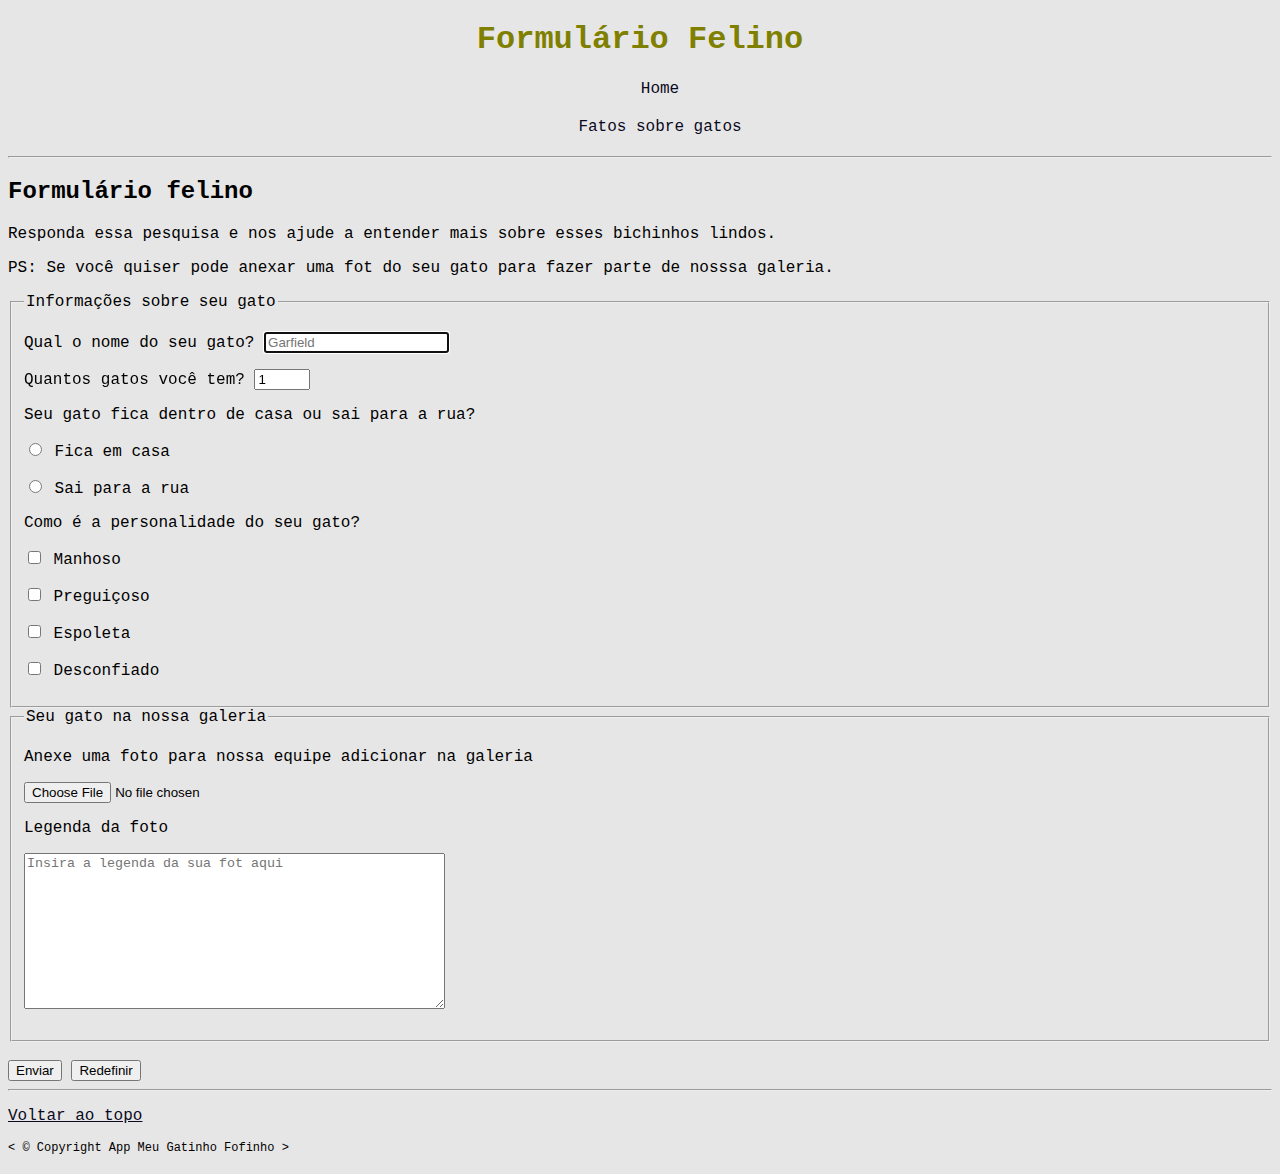
<file: formulario_felino.html>
<!DOCTYPE html>
<html lang="pt-br">
<head>
    <title>Formulário Felino</title>
    <meta charset="UTF-8">
    <meta name="autor" content="Vania Godoy">
    <meta name="assunto" content="Formulário de pesquisa sobre gatos">
    <link rel="icon" href="./img/transferir.png" type="image/x-icon">
    <link rel="stylesheet" href="estilos.css" type="text/css">
</head>
<body>
    <header>
        <h1>Formulário Felino</h1>
        <nav aria-label="navegação primaria">
         <ul id="lista">
            <li>
                <a href="./index.html">Home</a>
            </li>
            <li>
                <a href="./index.html" id="#fatos">Fatos sobre gatos</a>
            </li>
         </ul>
        </nav>
        <hr>
    </header>    
    <main>
        <article id="formulario">
            <h2>Formulário felino</h2>
            <p>Responda essa pesquisa e nos ajude a entender mais sobre esses bichinhos lindos.</p>
            <p>PS: Se você quiser pode anexar uma fot do seu gato para fazer parte de nosssa galeria.</p>
            <form action="https://formspree.io/f/mwkjreqj" method="POST">
                <fieldset>
                    <legend>
                        Informações sobre seu gato
                    </legend>
                    <p>
                    <label for="nomeGato">Qual o nome do seu gato?</label>
                    <input type="text" name="nomeG
                    ato" id="nomeGato" placeholder="Garfield" autocomplete="on" required autofocus>
                    </p>
                    <p>
                    <label for="idadeGato">Quantos gatos você tem?</label>
                    <input type="number" name="idadeGato" id="idadeGato" min="1" max="30" step="1" value="1" required>
                    </p>
                    <p>Seu gato fica dentro de casa ou sai para a rua?</p>
                    <p>
                        <input type="radio"
                        name="casaRua" id="casa" value="casa">
                        <label for="casa">Fica em casa</label>
                    </p>
                    <p>
                        <input type="radio"
                        name="casaRua" id="rua" value="rua">
                        <label for="rua">Sai para a rua</label>
                    </p>
                    <p>Como é a personalidade do seu gato?</p>
                    <p>
                        <input type="checkbox" name="personalidade" id="manhoso">
                        <label for="manhoso">Manhoso</label>
                    </p>
                    <p>
                        <input type="checkbox" name="personalidade" id="preguicoso">
                        <label for="preguicoso">Preguiçoso</label>
                    </p>
                    <p>
                        <input type="checkbox" name="personalidade" id="espoleta">
                        <label for="espoleta">Espoleta</label>
                    </p>
                    <p>
                        <input type="checkbox" name="personalidade" id="desconfiado">
                        <label for="desconfiado">Desconfiado</label>
                    </p>
                </fieldset>
                <fieldset>
                    <legend>Seu gato na nossa galeria</legend>
                    <p>Anexe uma foto para nossa equipe adicionar na galeria</p>
                    <input type="file" name="anexoFoto" id="anexoFoto">
                    <p>
                        <label for="mensagem">Legenda da foto</label>
                    </p>
                        <p>
                          <textarea name="mensagem" id="mensagem" cols="50" rows="10" placeholder="Insira a legenda da sua fot aqui"></textarea>  
                        </p>
                    
                </fieldset>
                <br>
                <button type="submit">Enviar</button>
                <button type="reset">Redefinir</button>
            </form>    
        </article>
        <hr>
        <p>
           <a href="./formulario_felino.html">Voltar ao topo</a> 
        </p>        
    </main>    
    <footer>
        <p> 
           &lt;  &copy; Copyright App Meu Gatinho Fofinho &gt;
        </p>
    </footer>    
</body>
</html>
</file>
<file: estilos.css>
@import url('https://fonts.googleapis.com/css2?family=Roboto&display=swap');

html {
    font-family: "Roboto Mono" , monospace;
    background-color: #e6e5e5f8;
  }
h1 {
    text-align: center;
    color: olive;    
}

/*Menu de navegação*/

nav {
    text-align: center;
}

nav a {
    color: #0a0a23;
    text-decoration: none;    
}

nav a:hover {
    background-color: #1b1b32;
    color: #f5f6f7;
    padding: 15px;
    border-radius: 10px;
}
/*nav ul {
    list-style: none;
}*/

/*nav li {
    margin: 20px;
}*/

#lista {
    list-style: none;
}

#lista li {
    margin: 20px;
}

a {
    color: #0a0a23;
}

a:hover {
    color:#f5f6f7;
    background-color: #1b1b32;
}

#linkFoto:hover {
    background-color: white;
}

/* galeria*/

img {
    max-width: 280px;
    height: auto;
}

#galeria {
    display: flex;
    width: 50%;
    margin: 0 auto;
    justify-content: center;
}

figcaption {
    text-align: left;
}

@media (max-widht: 650px) {
    #galeria{
        flex-direction: column;
        align-items: center;
    }
}

/* rodape */

footer {
    font-size: 0.75em;
}
</file>
